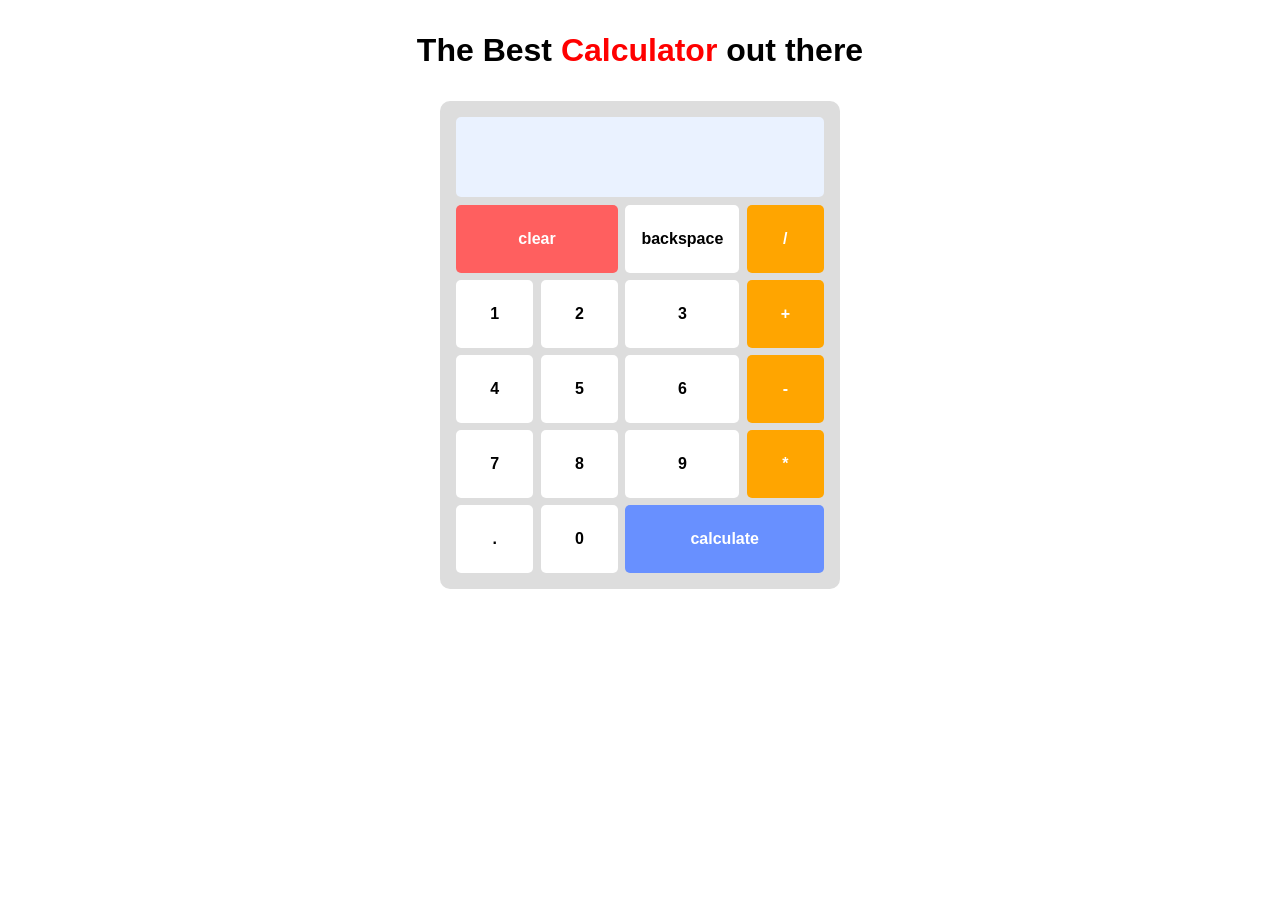
<file: index.html>
<!DOCTYPE html>
<html lang="en">
<head>
    <meta charset="UTF-8">
    <meta name="viewport" content="width=device-width, initial-scale=1.0">
    <title>Document</title>
    <link rel="stylesheet" href="style.css">
</head>
<body>
    <h2 class="heading">The Best <span>Calculator</span> out there</h2>
    <div class="calculator__container">
        <div class="calculator__output"></div>
        <div class="calculator__grid">
            <button data-clear class="span-two">clear</button>
            <button data-backspace>backspace</button>
            <button data-operators>/</button>
            <button>1</button>
            <button>2</button>
            <button>3</button>
            <button data-operators>+</button>
            <button>4</button>
            <button>5</button>
            <button>6</button>
            <button data-operators>-</button>
            <button>7</button>
            <button>8</button>
            <button>9</button>
            <button data-operators>*</button>
            <button>.</button>
            <button>0</button>
            <button data-calculate class="span-two calculate-btn">calculate</button>
        </div>
    </div>
    <script src="./script.js"></script>
</body>
</html>
</file>
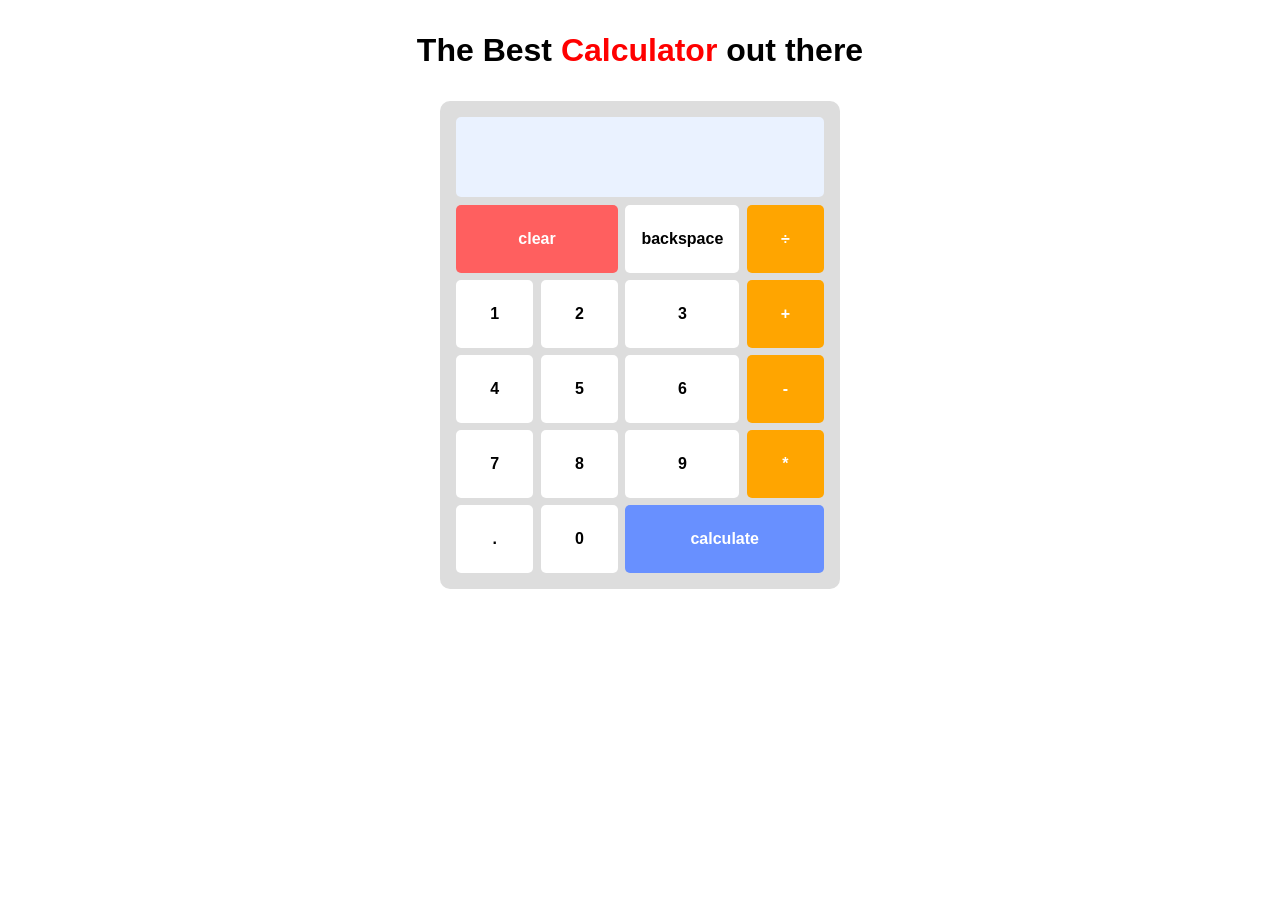
<file: calculator.html>
<!DOCTYPE html>
<html lang="en">
<head>
    <meta charset="UTF-8">
    <meta name="viewport" content="width=device-width, initial-scale=1.0">
    <title>Document</title>
    <link rel="stylesheet" href="style.css">
</head>
<body>
    <h2 class="heading">The Best <span>Calculator</span> out there</h2>
    <div class="calculator__container">
        <div class="calculator__output"></div>
        <div class="calculator__grid">
            <button data-clear class="span-two">clear</button>
            <button data-backspace>backspace</button>
            <button data-operators>÷</button>
            <button>1</button>
            <button>2</button>
            <button>3</button>
            <button data-operators>+</button>
            <button>4</button>
            <button>5</button>
            <button>6</button>
            <button data-operators>-</button>
            <button>7</button>
            <button>8</button>
            <button>9</button>
            <button data-operators>*</button>
            <button>.</button>
            <button>0</button>
            <button data-calculate class="span-two calculate-btn">calculate</button>
        </div>
    </div>
    <script src="./script.js"></script>
</body>
</html>
</file>
<file: style.css>
* {
    margin: 0;
    padding: 0;
    box-sizing: border-box;
}

.calculator__container {
    width: min(400px, 100% - 2rem);
    margin-inline: auto;
    padding: 1rem;
    background-color: #ddd;
    border-radius: 10px;
}

.heading {
    font-size: 32px;
    font-family: 'Segoe UI', Tahoma, Geneva, Verdana, sans-serif;
    text-align: center;
    margin-block: 2rem;

    > span {
        color: red;
    }
}


.calculator__output {
    min-height: 5rem;
    background-color: #eaf2ff;
    display: grid;
    justify-items: end;
    align-content: center;
    padding: 1rem;
    font-size: 24px;
    border-radius: 5px;
}

.calculator__grid {
    display: grid;
    grid-template-columns: repeat(4, 1fr);
    margin-top: 0.5rem;
    aspect-ratio: 1 / 1;
    gap: 2%;

    > button {
        border: none;
        background-color: white;
        font-weight: 600;
        cursor: pointer;
        padding: 1rem;
        border-radius: 5px;
        font-size: 16px;

        &::selection {
            background-color: none;
        }

        &:hover {
            scale: 1.03;
        }
        &:active {
            scale: 1;
            background-color: gray;
            color: white;
        }
    }

    > button.span-two {
        grid-column: span 2;
    }

    > button.calculate-btn {
        background-color: #6890ff;
        color: white;
    }

    button[data-operators] {
        background: orange;
        color: white;
    }
    button[data-clear] {
        background: rgb(255, 95, 95);
        color: white;
    }
}
</file>
